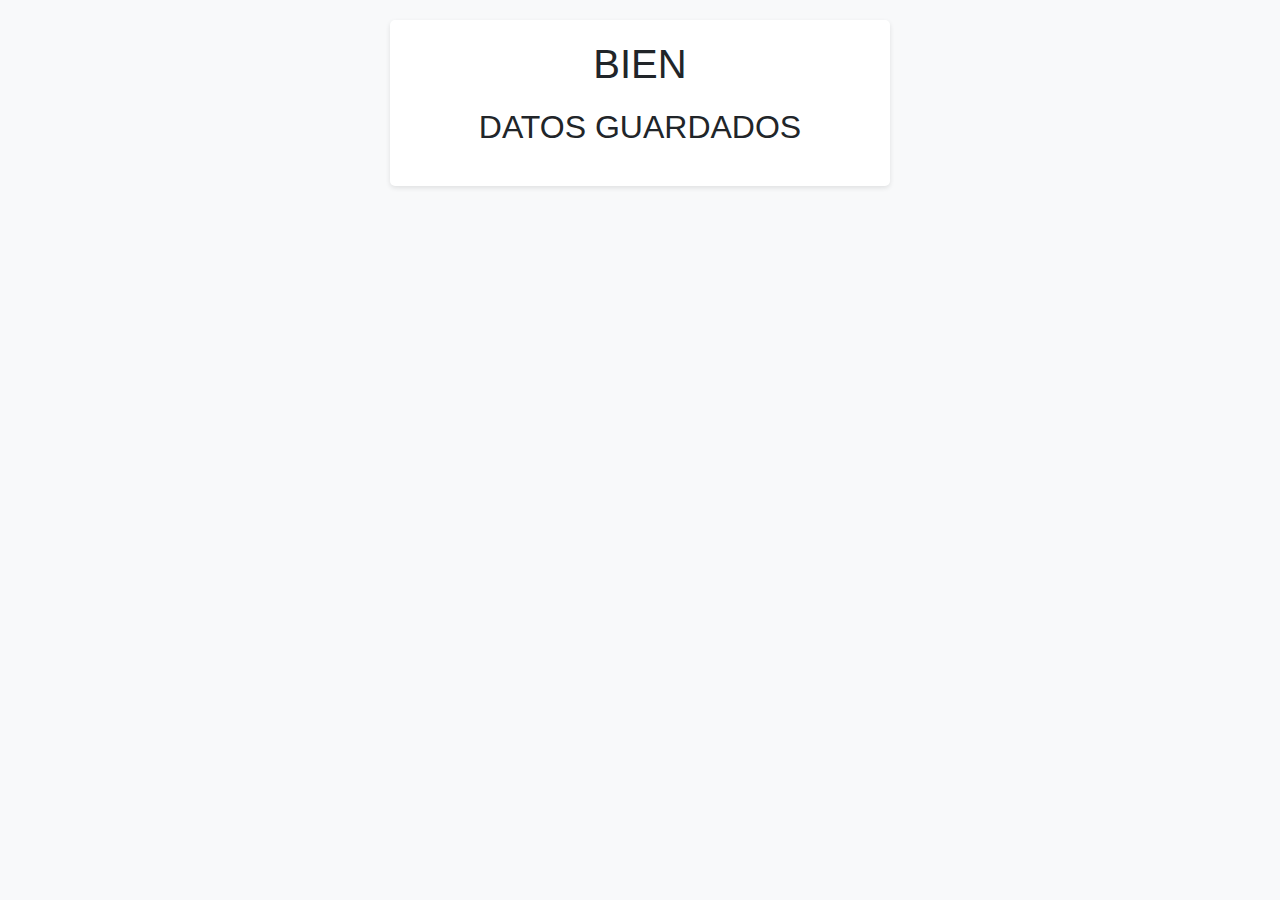
<file: bomberos/templates/paginas/mensaje.html>
<!DOCTYPE html>
<html>
<head>
    <meta http-equiv="refresh" content="1; url=listado">
    <title>GUARDADO</title>
    <link rel="stylesheet" href="https://stackpath.bootstrapcdn.com/bootstrap/4.5.2/css/bootstrap.min.css">
    <style>
        body {
            background-color: #f8f9fa;
            padding: 20px;
        }
        .container {
            max-width: 500px;
            margin: 0 auto;
            background-color: #fff;
            padding: 20px;
            border-radius: 5px;
            box-shadow: 0 2px 5px rgba(0, 0, 0, 0.1);
        }
        h1 {
            text-align: center;
            margin-bottom: 20px;
        }
        h2 {
            text-align: center;
            margin-bottom: 20px;
        }
        p {
            font-size: 18px;
            text-align: center;
        }
    </style>
</head>
<body>
    <div class="container">
        <h1>BIEN</h1>
        <h2>DATOS GUARDADOS</h2>
    </div>
</body>
</html>
</file>
